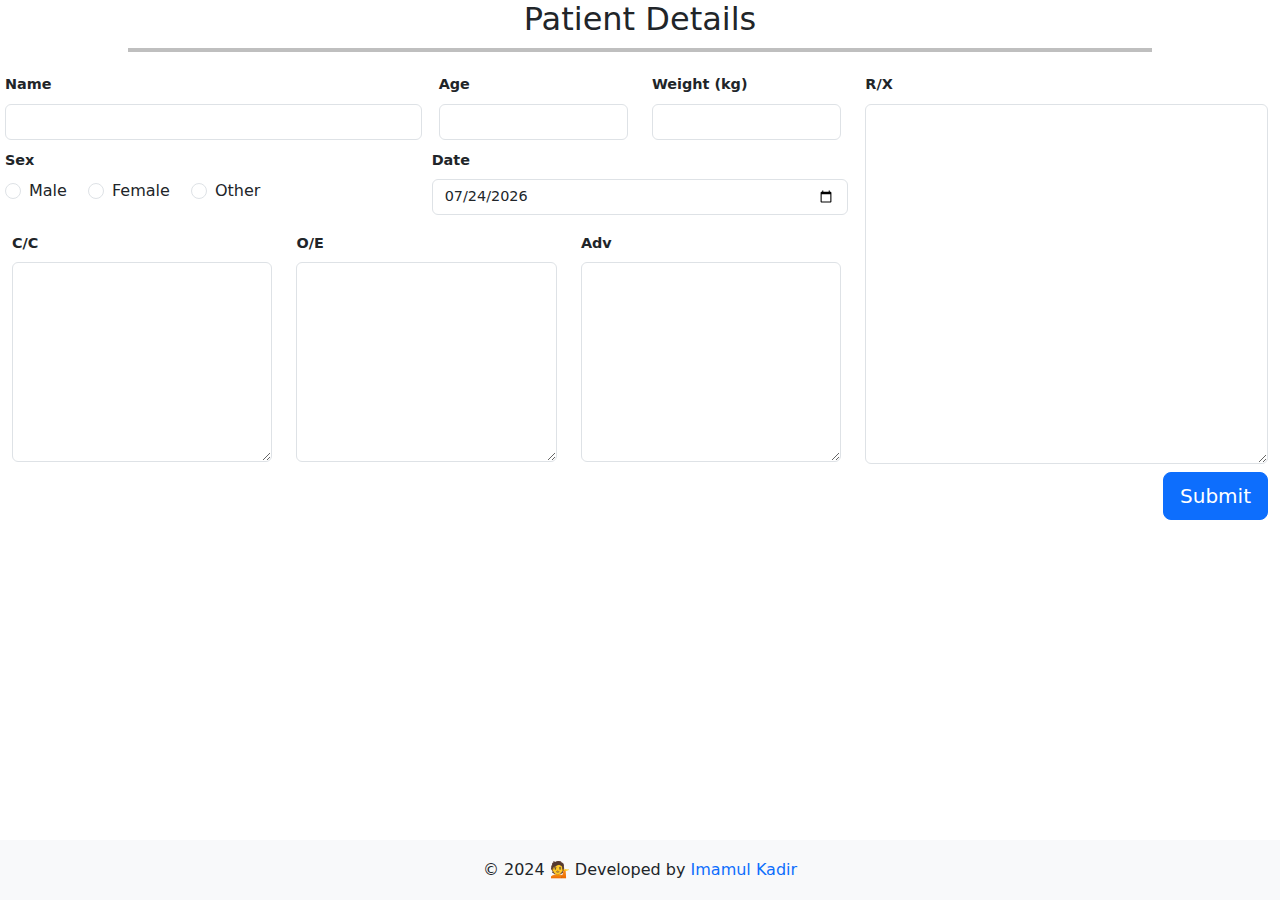
<file: index.html>
<!DOCTYPE html>
<html lang="en">
  <head>
    <meta charset="UTF-8" />
    <meta name="viewport" content="width=device-width, initial-scale=1.0" />
    <title>Patient Details</title>
    <link
      href="https://cdn.jsdelivr.net/npm/bootstrap@5.3.0/dist/css/bootstrap.min.css"
      rel="stylesheet"
    />
    <link rel="stylesheet" href="styles.css" />
    <style>
      footer {
        position: fixed;
        bottom: 0;
        left: 0;
        right: 0;
      }

      .text-end {
        margin-bottom: 70px;
      }

      @media (max-width: 770px) {
        h2 {
          font-size: 1.5rem;
        }

        hr {
          width: 90%;
        }

        .col-8,
        .col-4 {
          width: 100%;
        }

        .col-md-6,
        .col-md-3 {
          width: 100%;
        }

        .row {
          flex-direction: column;
        }

        #rx,
        #cc,
        #oe,
        #adv {
          height: 150px;
        }

        .d-grid {
          gap: 10px;
        }

        .text-end {
          position: absolute;
          right: 10px;
          bottom: 80px;
          margin-bottom: 0;
        }

        body {
          padding: 10px;
        }

        .container-fluid {
          padding: 0;
        }
      }
    </style>
  </head>
  <body>
    <h2 class="text-center">Patient Details</h2>
    <hr class="newHR" />
    <div class="container-fluid">
      <form id="patientForm">
        <div class="row">
          <div class="col-8">
            <div class="row mb-2">
              <div class="col-md-6">
                <label for="name" class="form-label fw-bold">Name</label>
                <input
                  type="text"
                  class="form-control"
                  id="name"
                  maxlength="20"
                  required
                />
              </div>
              <div class="col-md-3">
                <label for="age" class="form-label fw-bold">Age</label>
                <input type="number" class="form-control" id="age" required />
              </div>
              <div class="col-md-3">
                <label for="weight" class="form-label fw-bold"
                  >Weight (kg)</label
                >
                <input
                  type="number"
                  step="0.1"
                  class="form-control"
                  id="weight"
                />
              </div>
            </div>
            <div class="row mb-2">
              <div class="col-md-6">
                <label class="form-label fw-bold">Sex</label><br />
                <div class="form-check form-check-inline">
                  <input
                    class="form-check-input"
                    type="radio"
                    id="male"
                    name="sex"
                    value="Male"
                    required
                  />
                  <label class="form-check-label" for="male">Male</label>
                </div>
                <div class="form-check form-check-inline">
                  <input
                    class="form-check-input"
                    type="radio"
                    id="female"
                    name="sex"
                    value="Female"
                    required
                  />
                  <label class="form-check-label" for="female">Female</label>
                </div>
                <div class="form-check form-check-inline">
                  <input
                    class="form-check-input"
                    type="radio"
                    id="other"
                    name="sex"
                    value="Other"
                    required
                  />
                  <label class="form-check-label" for="other">Other</label>
                </div>
              </div>
              <div class="col-md-6 mb-2">
                <label for="date" class="form-label fw-bold">Date</label>
                <input type="date" class="form-control" id="date" required />
              </div>
            </div>
            <div class="row">
              <div class="col-4">
                <div class="mb-2">
                  <label for="cc" class="form-label fw-bold">C/C</label>
                  <textarea
                    class="form-control"
                    id="cc"
                    rows="2"
                    style="height: 200px"
                  ></textarea>
                </div>
              </div>
              <div class="col-4">
                <div class="mb-2">
                  <label for="oe" class="form-label fw-bold">O/E</label>
                  <textarea
                    class="form-control"
                    id="oe"
                    rows="2"
                    style="height: 200px"
                  ></textarea>
                </div>
              </div>
              <div class="col-4">
                <div class="mb-2">
                  <label for="adv" class="form-label fw-bold">Adv</label>
                  <textarea
                    class="form-control"
                    id="adv"
                    rows="2"
                    style="height: 200px"
                  ></textarea>
                </div>
              </div>
            </div>
          </div>

          <div class="col-4">
            <div class="mb-2">
              <label for="rx" class="form-label fw-bold">R/X</label>
              <textarea
                class="form-control"
                id="rx"
                rows="2"
                style="height: 360px"
              ></textarea>
            </div>
          </div>
        </div>
        <div class="text-end">
          <button
            type="submit"
            class="btn btn-primary btn-lg"
            style="max-width: 150px"
          >
            Submit
          </button>
        </div>
      </form>
      <footer class="bg-light text-center">
        <div class="container">
          <div class="text-center">
            © 2024 💁 Developed by
            <a
              href="https://www.linkedin.com/in/imamulkadir/"
              target="_blank"
              class="text-decoration-none"
              >Imamul Kadir</a
            >
          </div>
        </div>
      </footer>
    </div>

    <script src="https://cdn.jsdelivr.net/npm/bootstrap@5.3.0/dist/js/bootstrap.bundle.min.js"></script>
    <script>
      // Setting current date
      const today = new Date().toISOString().split("T")[0];
      document.getElementById("date").value = today;

      // Submit form
      document
        .getElementById("patientForm")
        .addEventListener("submit", function (event) {
          event.preventDefault();

          // Read values
          const name = document.getElementById("name").value;
          const age = document.getElementById("age").value;
          const weight = document.getElementById("weight").value;
          const sex = document.querySelector('input[name="sex"]:checked').value;
          const date = document.getElementById("date").value;
          const rx = document.getElementById("rx").value;
          const cc = document.getElementById("cc").value;
          const oe = document.getElementById("oe").value;
          const adv = document.getElementById("adv").value;

          // Save in sessionStorge
          sessionStorage.setItem("name", name);
          sessionStorage.setItem("age", age);
          sessionStorage.setItem("weight", weight);
          sessionStorage.setItem("sex", sex);
          sessionStorage.setItem("date", date);
          sessionStorage.setItem("rx", rx);
          sessionStorage.setItem("cc", cc);
          sessionStorage.setItem("oe", oe);
          sessionStorage.setItem("adv", adv);

          window.location.href = "display.html";
        });
    </script>
  </body>
</html>
</file>
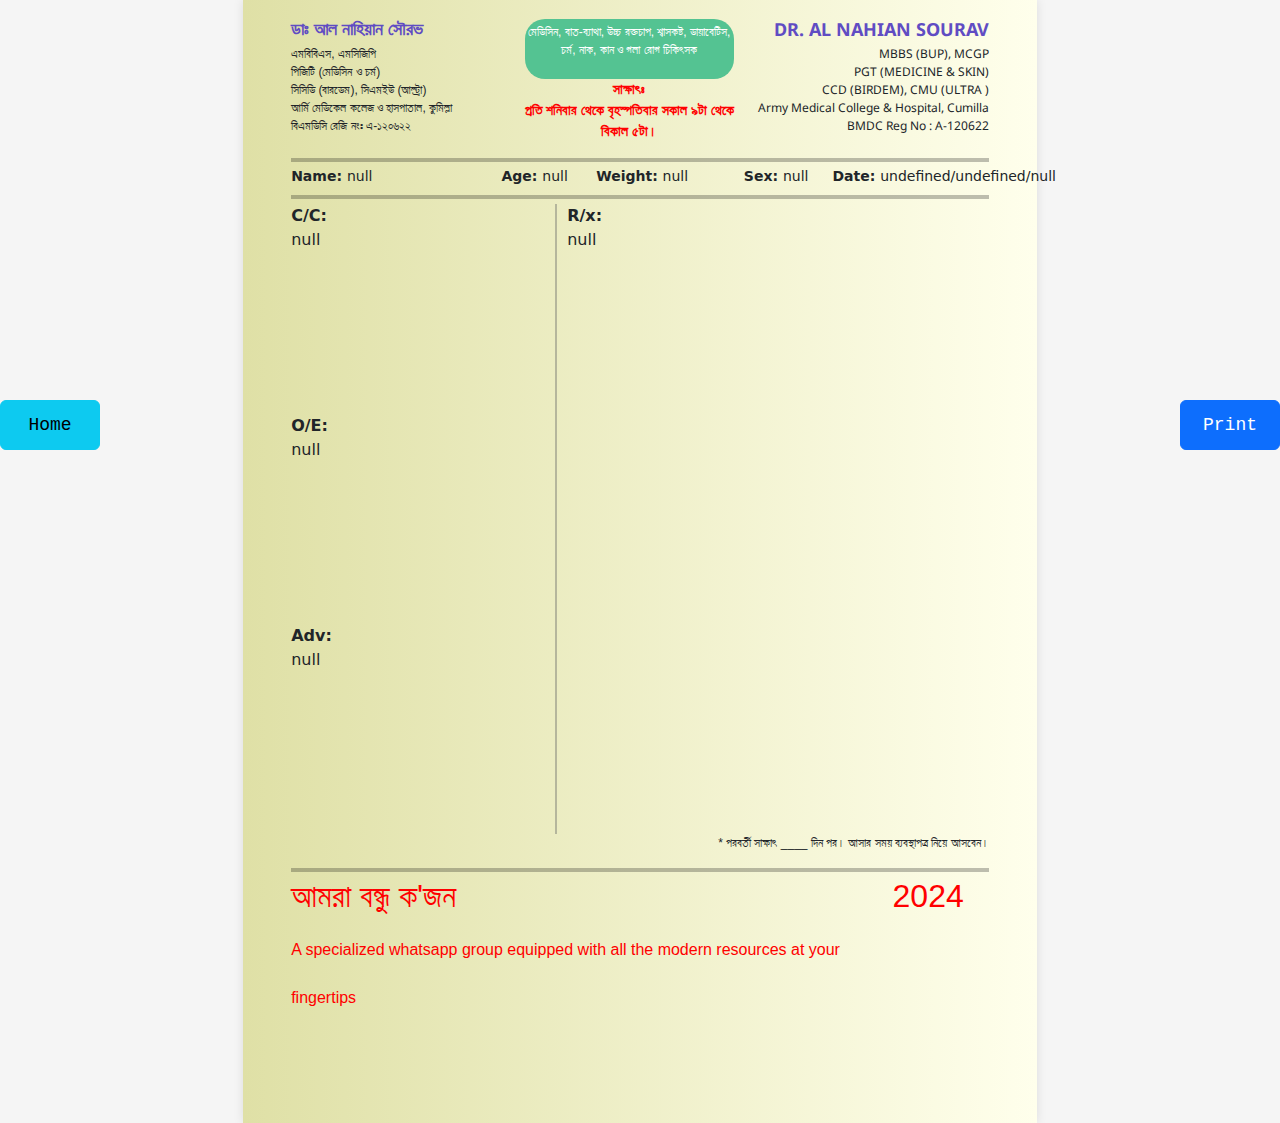
<file: display.html>
<!DOCTYPE html>
<html lang="en">
  <head>
    <meta charset="UTF-8" />
    <meta name="viewport" content="width=device-width, initial-scale=1.0" />
    <title>Prescription</title>
    <link
      href="https://cdn.jsdelivr.net/npm/bootstrap@5.3.0/dist/css/bootstrap.min.css"
      rel="stylesheet"
    />
    <style></style>
    <link rel="stylesheet" href="displayStyles.css" />
  </head>
  <body>
    <div class="a4">
      <div class="row">
        <div class="col headerBangla">
          <h6 class="text-left mb-1 p-0">ডাঃ আল নাহিয়ান সৌরভ</h6>
          <p class="mt-0 mb-3 p-0">
            <span>এমবিবিএস, এমসিজিপি</span><br /><span
              >পিজিটি (মেডিসিন ও চর্ম)</span
            ><br /><span>সিসিডি (বারডেম), সিএমইউ (আল্ট্রা)</span><br /><span
              >আর্মি মেডিকেল কলেজ ও হাসপাতাল, কুমিল্লা</span
            ><br /><span>বিএমডিসি রেজি নংঃ এ-১২০৬২২</span>
          </p>
        </div>
        <div class="col">
          <div class="details">
            <p>
              মেডিসিন, বাত-ব্যাথা, উচ্চ রক্তচাপ, শ্বাসকষ্ট, ডায়াবেটিস, চর্ম,
              নাক, কান ও গলা রোগ চিকিৎসক
            </p>
          </div>
          <div class="appoint">
            <p>
              সাক্ষাৎঃ<br />প্রতি শনিবার থেকে বৃহস্পতিবার সকাল ৯টা থেকে বিকাল
              ৫টা।
            </p>
          </div>
        </div>
        <div class="col headerEnglish">
          <h6 class="text-left mb-1 p-0">DR. AL NAHIAN SOURAV</h6>
          <p class="mt-0 mb-3 p-0">
            <span>MBBS (BUP), MCGP </span><br /><span
              >PGT (MEDICINE & SKIN) </span
            ><br /><span>CCD (BIRDEM), CMU (ULTRA ) </span><br /><span
              class="collegeName"
              >Army Medical College & Hospital, Cumilla</span
            ><br /><span>BMDC Reg No : A-120622</span>
          </p>
        </div>
      </div>
      <hr class="mt-0 mb-0 newHr" />
      <div class="row mt-1 mb-0 p-0 patientDetails">
        <div class="col-3 nameCol">
          <label class="form-label fw-bold"
            >Name: <span class="fw-normal" id="display-name"></span
          ></label>
        </div>
        <div class="col-2 ageCol">
          <label class="form-label fw-bold"
            >Age: <span class="fw-normal" id="display-age"></span
          ></label>
        </div>
        <div class="col-2 weightCol">
          <label class="form-label fw-bold"
            >Weight: <span class="fw-normal" id="display-weight"></span
          ></label>
        </div>
        <div class="col-2 sexCol">
          <label class="form-label fw-bold"
            >Sex: <span class="fw-normal" id="display-sex"></span
          ></label>
        </div>
        <div class="col-3 dateCol">
          <label class="form-label fw-bold"
            >Date: <span class="fw-normal" id="display-date"></span
          ></label>
        </div>
      </div>
      <hr class="mt-0 mb-0 newHr" />

      <div class="container">
        <div class="cc">
          <label class="form-label fw-bold"
            >C/C:
            <p class="fw-normal" id="display-cc"></p
          ></label>
        </div>
        <div class="rx">
          <label class="form-label fw-bold"
            >R/x:
            <p class="fw-normal" id="display-rx"></p
          ></label>
        </div>
        <div class="oe">
          <label class="form-label fw-bold"
            >O/E:
            <p class="fw-normal" id="display-oe"></p
          ></label>
        </div>
        <div class="ad">
          <label class="form-label fw-bold"
            >Adv:
            <p class="fw-normal" id="display-adv"></p
          ></label>
        </div>
      </div>
      <div class="laterAppoint">
        <p>
          * পরবর্তী সাক্ষাৎ ____ দিন পর। আসার সময় ব্যবস্থাপত্র নিয়ে আসবেন।
        </p>
      </div>
      <hr class="mt-0 mb-0 newHr" />

      <div class="row">
        <div class="col-10">
          <p class="footerLeft">
            আমরা বন্ধু ক'জন<br /><span class="flSpan"
              >A specialized whatsapp group equipped with all the modern
              resources at your fingertips</span
            >
          </p>
        </div>
        <div class="col-2 align-items-right">
          <p class="footerRight">2024</p>
        </div>
      </div>

      <div class="floating-print">
        <button class="btn btn-primary btn-print" onclick="window.print()">
          Print
        </button>
      </div>
      <div class="floating-home">
        <button class="btn btn-info btn-home" id="homeButton">Home</button>
      </div>
    </div>

    <script>
      document
        .getElementById("homeButton")
        .addEventListener("click", function () {
          window.location.href = "index.html";
        });
      document.addEventListener("DOMContentLoaded", function () {
        const formData = new FormData();

        // Appending
        formData.append("name", sessionStorage.getItem("name"));
        formData.append("age", sessionStorage.getItem("age"));
        formData.append("weight", sessionStorage.getItem("weight"));
        formData.append("sex", sessionStorage.getItem("sex"));
        formData.append("date", sessionStorage.getItem("date"));
        formData.append("rx", sessionStorage.getItem("rx"));
        formData.append("cc", sessionStorage.getItem("cc"));
        formData.append("oe", sessionStorage.getItem("oe"));
        formData.append("adv", sessionStorage.getItem("adv"));

        // Get main date
        const originalDate = formData.get("date");

        // Convert date from YYYY-MM-DD to DD/MM/YYYY format
        const [year, month, day] = originalDate.split("-");
        const formattedDate = `${day}/${month}/${year}`;

        // Setting value
        document.getElementById("display-name").textContent =
          formData.get("name");
        document.getElementById("display-age").textContent =
          formData.get("age");
        document.getElementById("display-weight").textContent =
          formData.get("weight");
        document.getElementById("display-sex").textContent =
          formData.get("sex");
        document.getElementById("display-date").textContent = formattedDate;
        document.getElementById("display-rx").innerHTML = formData
          .get("rx")
          .replace(/\n/g, "<br>");
        document.getElementById("display-cc").innerHTML = formData
          .get("cc")
          .replace(/\n/g, "<br>");
        document.getElementById("display-oe").innerHTML = formData
          .get("oe")
          .replace(/\n/g, "<br>");
        document.getElementById("display-adv").innerHTML = formData
          .get("adv")
          .replace(/\n/g, "<br>");
      });
    </script>

    <script src="https://cdn.jsdelivr.net/npm/bootstrap@5.3.0/dist/js/bootstrap.bundle.min.js"></script>
  </body>
</html>
</file>
<file: styles.css>
body,
html {
  height: 100%;
  margin: 0;
}

.form-label,
.form-control,
.form-select,
.textarea {
  font-size: 0.9rem;
}
.container {
  max-width: 600px;
}
.row > .col-md-6 {
  padding-left: 5px;
  padding-right: 5px;
}
@media (max-width: 770px) {
  h2 {
    font-size: 1.5rem;
  }

  hr {
    width: 90%;
  }

  .col-8,
  .col-4 {
    width: 100%;
  }

  .col-md-6,
  .col-md-3 {
    width: 100%;
  }

  .row {
    flex-direction: column;
  }

  #rx,
  #cc,
  #oe,
  #adv {
    height: 150px;
  }

  .d-grid {
    gap: 10px;
  }

  body {
    padding: 10px;
  }

  .container-fluid {
    padding: 0;
  }

  .text-end {
    position: relative;
    margin-top: auto;
    padding-bottom: 20px;
  }

  footer {
    position: fixed;
    bottom: 0;
    left: 0;
    right: 0;
    margin-top: 60px;
  }
}

.content {
  padding-bottom: 60px;
}
.newHR {
  margin: 10px auto 20px auto;
  width: 80%;
  border: none;
  height: 4px;
  background-color: #000;
}

footer {
  bottom: 0;
  left: 0;
  right: 0;
  height: 60px;
  background-color: #f8f9fa;
  line-height: 60px;
}
</file>
<file: displayStyles.css>
@import url("https://fonts.googleapis.com/css2?family=Noto+Sans:ital,wght@0,100..900;1,100..900&display=swap");
@import url("https://fonts.maateen.me/charu-chandan-hard-stroke/font.css");
@import url("https://fonts.maateen.me/solaiman-lipi/font.css");

body {
  background-color: #f5f5f5;
}
.a4 {
  width: 210mm;
  height: 297mm;
  background: rgb(242, 235, 171);
  background: linear-gradient(
    90deg,
    rgba(242, 235, 171, 0.5011600928074246) 0%,
    rgba(223, 224, 166, 1) 0%,
    rgba(255, 255, 236, 1) 100%
  );
  padding: 0.2in 0.5in 0.2in 0.5in;
  margin: 0 auto;
  box-shadow: 0 0 10px rgba(0, 0, 0, 0.1);
}
/*print button*/

.floating-print {
  position: absolute;
  bottom: 50%;
  right: 0;
}
.btn-print {
  font-family: "Courier New", Courier, monospace;
  height: 50px;
  width: 100px;
  font-size: 18px;
}
/*print button*/
.floating-home {
  position: absolute;
  bottom: 50%;
  left: 0;
}
.btn-home {
  font-family: "Courier New", Courier, monospace;
  height: 50px;
  width: 100px;
  font-size: 18px;
}

@media print {
  body * {
    visibility: hidden;
  }

  .a4,
  .a4 * {
    visibility: visible;
  }

  .a4 {
    position: absolute;
    top: 0;
    left: 0;
    width: 210mm;
    height: 278mm;
    margin: 0;
    padding: 0.2in 0.5in 0.2in 0.5in;
    box-shadow: none !important;
    page-break-inside: avoid;
    page-break-after: avoid;
    page-break-before: avoid;
  }

  .container {
    margin: 0;
  }

  .btn-print,
  .btn-home {
    display: none;
  }
}

.headerEnglish h6,
.headerBangla h6 {
  font-size: 18px;
  font-weight: 700;
  color: #604cc3;
}

.headerEnglish {
  text-align: right;
  font-size: 12px;
  font-family: "Noto Sans", sans-serif;
  font-weight: 400;
}
.headerBangla {
  font-size: 12px;
  font-family: "SolaimanLipi", sans-serif;
}

.dateCol,
.sexCol,
.weightCol,
.ageCol {
  text-align: right;
}

.patientDetails {
  font-size: 14px;
  text-wrap: nowrap;
}

.dateCol {
  right: 0;
}

.collegeName {
  text-wrap: nowrap;
}

.details {
  padding-top: 4px;
  height: 60px;
  background-color: #54c392;
  font-size: 12px;
  font-weight: 500;
  color: white;
  text-align: center;
  border-radius: 20px;
  font-family: "SolaimanLipi", sans-serif;
  margin: 0 auto;
}

.appoint {
  color: red;
  font-family: "SolaimanLipi", sans-serif;
  font-size: 14px;
  text-align: center;
  font-weight: 600;
}

.laterAppoint {
  font-family: "SolaimanLipi", sans-serif;
  font-size: 12px;
  text-align: right;
}

.newHr {
  border: none;
  height: 4px;
  background-color: #000;
  width: 100%;
}

/*middle layout*/
.container {
  margin-top: 5px;
  padding: 0;
  box-sizing: border-box;
  display: grid;
  grid-template-columns: 264px 1fr 1fr;
  grid-template-rows: auto auto auto;
  gap: 0;
}

.cc,
.oe,
.ad {
  width: 250px;
  height: 210px;
}

.cc {
  grid-column: 1;
  grid-row: 1;
}

.rx {
  grid-column: 2 / 3;
  grid-row: 1 / 4;
  width: 430px;
  height: 630px;
  border-left: 2px solid #b5b69c;
  padding-left: 10px;
}

.oe {
  grid-column: 1;
  grid-row: 2;
}

.ad {
  grid-column: 1;
  grid-row: 3;
}
/*middle layout*/

.footerLeft,
.footerRight {
  font-family: "CharuChandanHardStroke", Arial, sans-serif !important;
  color: red;
  font-size: 2rem;
}

.flSpan {
  margin-top: 0;
  margin-bottom: 0;
  font-size: 1rem;
}

@media (max-width: 770px) {
  .floating-print,
  .floating-home {
    position: fixed;
    top: 10px;
    left: 10px;
    display: inline-block;
    margin-right: 10px;
    z-index: 1000;
  }

  .floating-print {
    margin-top: 500px;
    margin-left: 0;
  }

  .floating-home {
    margin-top: 300px;
    margin-left: 0;
  }
}
</file>
